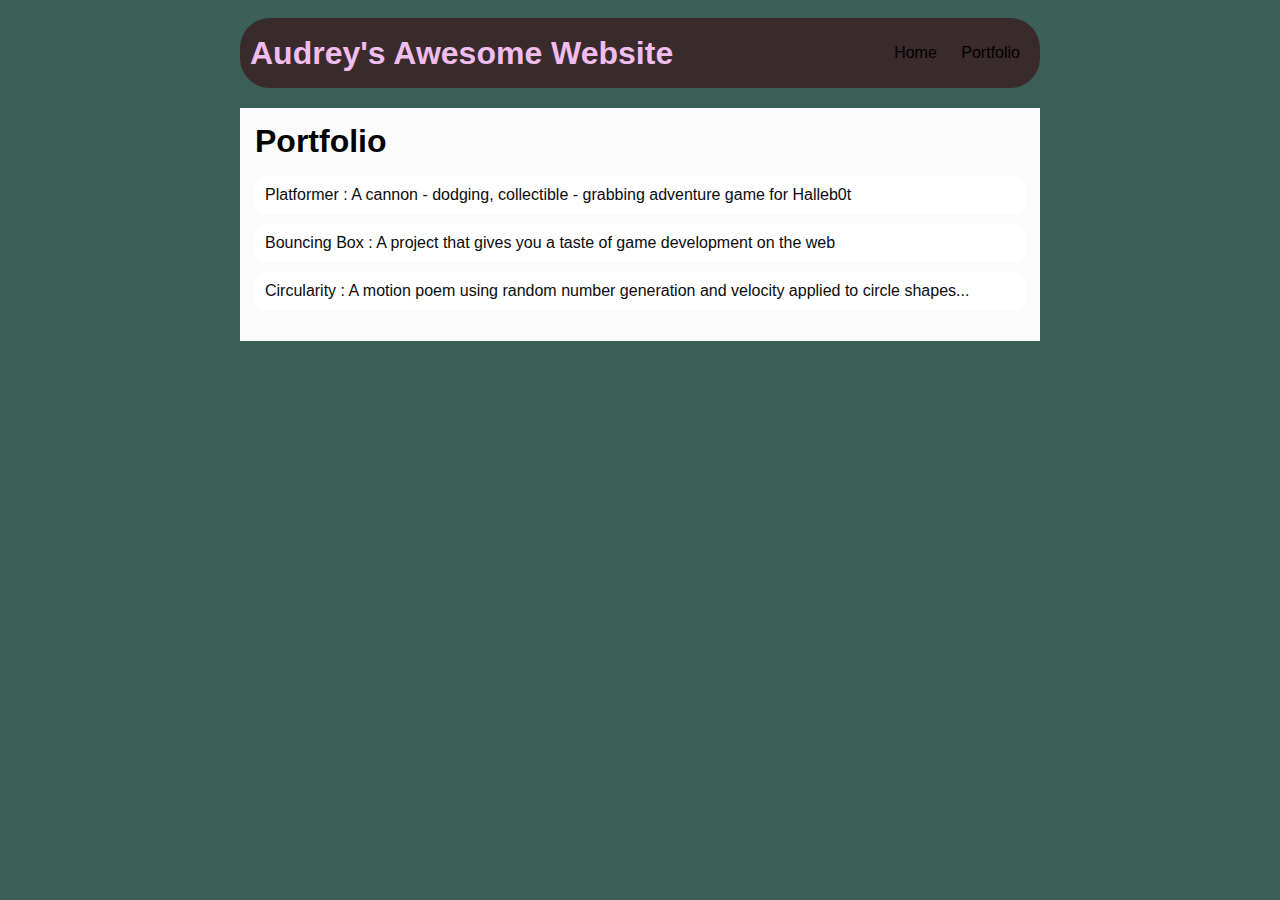
<file: portfolio.html>
<!DOCTYPE HTML>
<html>
    <head>
        <title>Audrey's Portfolio!</title>
        <link rel = "stylesheet" href = "style.css">
    </head>

    <body>
      <div id="all-contents">
        <nav>
            <h1>Audrey's Awesome Website</h1>
            <ul id="nav-ul">
               <li class="nav-li">
               <a class="nav-a" href="index.html">Home</a>
             </li>
             <li class="nav-li">
               <a class="nav-a" href="portfolio.html">Portfolio</a>
             </li>
            </ul>
        </nav>
        <main> 
          <div class="content">
            <h1>Portfolio</h1>
            <ul id="portfolio">
              <li><a href="projects/platformer/">Platformer : 
              A cannon - dodging, collectible - grabbing adventure 
              game for Halleb0t</a></li>
              <li><a href="projects/bouncing-box/">Bouncing Box : A project
              that gives you a taste of game development on the web </a></li>
              <li><a href="projects/circularity/">Circularity : A motion poem
              using random number generation and velocity applied to circle 
              shapes...</a></li>
            </ul>
          </div>
        </main>
      </div>
    </body>
</html>
</file>
<file: style.css>
body {
    background: rgb(60, 95, 87);
    color: rgb(0, 0, 0);
    padding: 10px;
    font-family: arial;
    }
    #all-contents {
    max-width: 800px;
    margin: auto;
    }

    /* navigation menu */
    nav {
    background: rgb(57, 43, 43);
    margin: 0 auto;
    margin-bottom: 20px;
    border-radius: 30px;
    display: flex;
    padding: 10px;
    }
    h1 {
    display: flex;
    align-items: center;
    color: rgb(241, 188, 238);
    flex: 1;
    margin: 0;
    }
    #nav-ul {
    list-style-image: none;
    }
    .nav-li {
    display: inline-block;
    padding: 0 10px;
    }
    a {
    text-decoration: none;
    color: rgb(0, 0, 0);
    }

    /* main container area beneath menu */
    main {
    background: rgb(251, 251, 251);
    display: flex;
    }
    .sidebar {
    margin-right: 25px;
    padding: 10px;
    }
    .sidebar-img {
    width: 200px;
    }
    .content {
    flex: 1;
    padding: 15px;
    }

    /* portfolio styles */
    #interests {
    border: 4px rgb(111, 93, 93) ridge;
    padding: 8px;
    }
    h2, h3 {
    margin: 0px; }

    /* portfolio styles */
    .content h1 {
        color: black;
    }

    #portfolio {
        list-style-type: none;
        padding-left: 0;
    }

    #portfolio li {
        background: rgb(255, 255, 255);
        padding: 10px;
        border-radius: 10px;
        margin-bottom: 10px;
    }

    #portfolio li:hover {
        background: rgb(0, 0, 0);
    }

    #portfolio a {
        text-decoration: none;
        color: #0b0b0b;
    }
</file>
